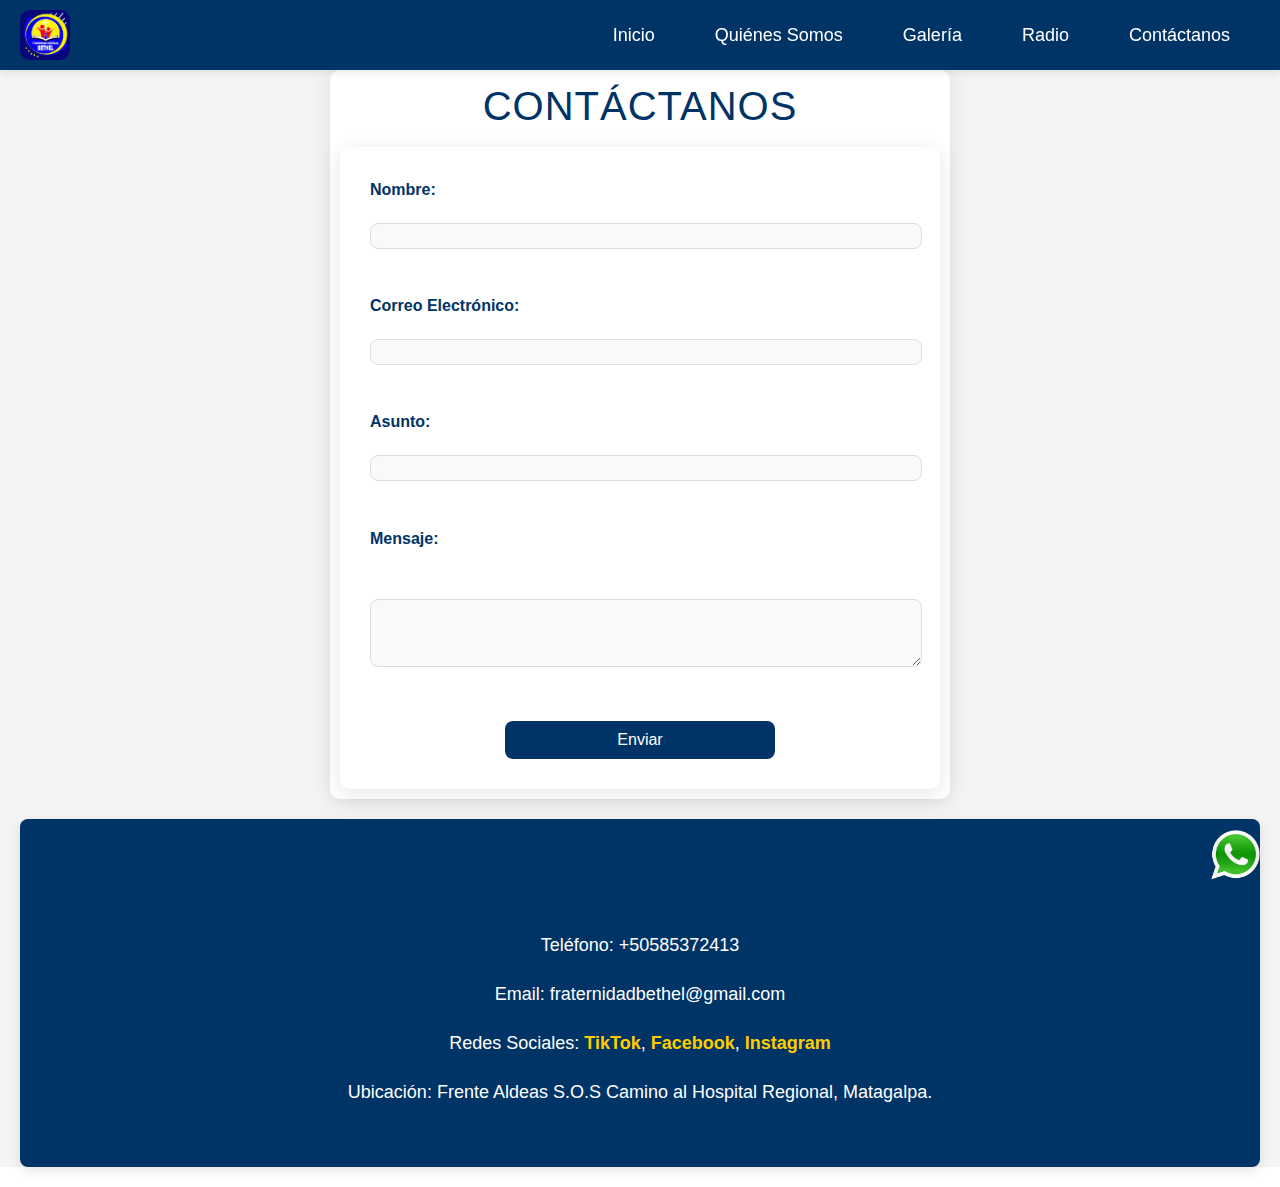
<file: contactanos.html>
<!DOCTYPE html>
<html lang="es">
<head>
    <meta charset="UTF-8">
    <meta name="viewport" content="width=device-width, initial-scale=1.0">
    <title>Contáctanos - Fraternidad Cristiana Betel</title>
    <link rel="stylesheet" href="styles.css">
    <!-- UIkit CSS -->
    <link rel="stylesheet" href="uikit/css/uikit-rtl.css" />
    <link rel="stylesheet" href="uikit/css/uikit-rtl.min.css" />
    <link rel="stylesheet" href="uikit/css/uikit.css" />
    <link rel="stylesheet" href="uikit/css/uikit.min.css" />

    <!-- UIkit JS -->
    <script src="uikit/js/uikit-icons.js"></script>
    <script src="uikit/js/uikit-icons.min.js"></script>
    <script src="uikit/js/uikit.js"></script>
    <script src="uikit/js/uikit.min.js"></script>
    <script src="script.js" defer></script>
</head>
<body>
    <header>
        <nav>
            <img src="media/logo.png" alt="Logo de la iglesia" class="nav-logo">
            <!-- Botón de hamburguesa -->
            <button class="hamburger" aria-label="Abrir menú">
                <span class="hamburger-line"></span>
                <span class="hamburger-line"></span>
                <span class="hamburger-line"></span>
            </button>
            <!-- Menú de navegación -->
            <ul class="nav-menu">
                <li><a href="index.html">Inicio</a></li>
                <li><a href="quienes-somos.html">Quiénes Somos</a></li>
                <li><a href="galeria.html">Galería</a></li>
                <li><a href="radio.html">Radio</a></li>
                <li><a href="contactanos.html">Contáctanos</a></li>
            </ul>
        </nav>
    </header>

   
    <section id="formulario">
        <h2>Contáctanos</h2>
        <form action="fraternidadbethel@gmail.com" method="post" enctype="text/plain">
            <label for="nombre">Nombre:</label>
            <input type="text" id="nombre" name="nombre" required><br>
            <label for="email">Correo Electrónico:</label>
            <input type="email" id="email" name="email" required><br>
            <label for="asunto">Asunto:</label>
            <input type="text" id="asunto" name="asunto"><br>
            <label for="mensaje">Mensaje:</label><br>
            <textarea id="mensaje" name="mensaje" rows="4" required></textarea><br>
            <button type="submit">Enviar</button>
        </form>
    </section>
    <section id="contacto">
        <h2>Contacto</h2>
        <p>Teléfono: +50585372413</p>
        <p>Email: fraternidadbethel@gmail.com</p>
        <p>Redes Sociales: 
            <a href="https://www.tiktok.com/@bethelmatagalpa?_t=ZM-8sqhxNsqjHK&_r=1" target="_blank">TikTok</a>, 
            <a href="https://www.facebook.com/fraternidadCristianaBethelMatagalpa" target="_blank">Facebook</a>, 
            <a href="https://www.instagram.com/fraternidadcristianabethel/" target="_blank">Instagram</a>
        </p>
        <p>Ubicación: Frente Aldeas S.O.S Camino al Hospital Regional, Matagalpa.</p>
        <a href="https://wa.me/+50585372413" class="whatsapp-button">
            <img src="media/whatsapp.png" alt="WhatsApp">
          </a>
    </section>


</body>
</html>
</file>
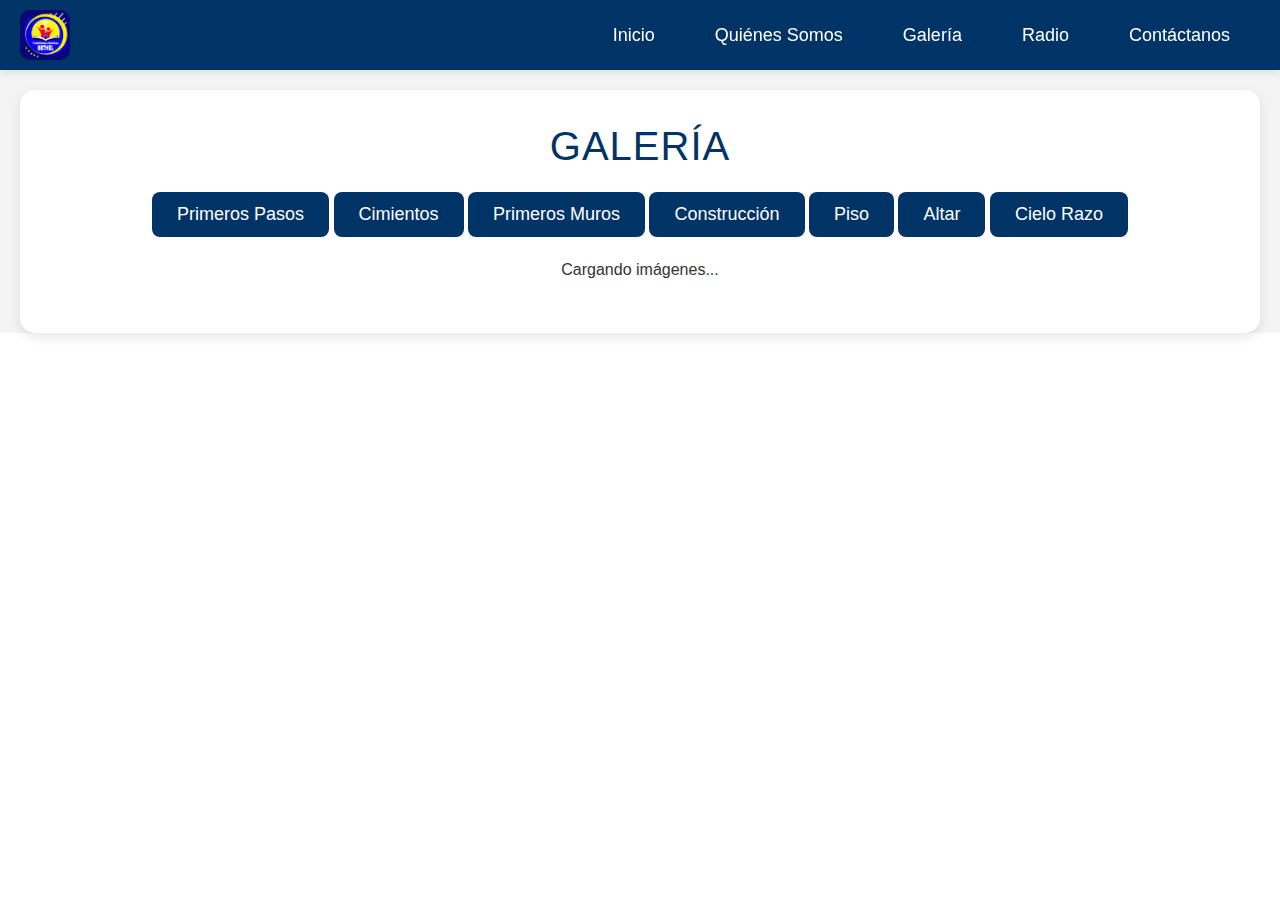
<file: galeria.html>
<!DOCTYPE html>
<html lang="es">
<head>
    <meta charset="UTF-8">
    <meta name="viewport" content="width=device-width, initial-scale=1.0">
    <title>Galería - Fraternidad Cristiana Betel</title>
    <link rel="stylesheet" href="styles.css">
    <!-- UIkit CSS -->
    <link rel="stylesheet" href="uikit/css/uikit-rtl.css" />
    <link rel="stylesheet" href="uikit/css/uikit-rtl.min.css" />
    <link rel="stylesheet" href="uikit/css/uikit.css" />
    <link rel="stylesheet" href="uikit/css/uikit.min.css" />

    <!-- UIkit JS -->
    <script src="uikit/js/uikit-icons.js"></script>
    <script src="uikit/js/uikit-icons.min.js"></script>
    <script src="uikit/js/uikit.js"></script>
    <script src="uikit/js/uikit.min.js"></script>
    <script src="script.js" defer></script>
</head>
<body>
    <header>
        <nav>
            <img src="media/logo.png" alt="Logo de la iglesia" class="nav-logo">
            <!-- Botón de hamburguesa -->
            <button class="hamburger" aria-label="Abrir menú">
                <span class="hamburger-line"></span>
                <span class="hamburger-line"></span>
                <span class="hamburger-line"></span>
            </button>
            <!-- Menú de navegación -->
            <ul class="nav-menu">
                <li><a href="index.html">Inicio</a></li>
                <li><a href="quienes-somos.html">Quiénes Somos</a></li>
                <li><a href="galeria.html">Galería</a></li>
                <li><a href="radio.html">Radio</a></li>
                <li><a href="contactanos.html">Contáctanos</a></li>
            </ul>
        </nav>
    </header>

    <section id="galeria">
        <h2>Galería</h2>
        <div class="galeria-categorias">
            <button onclick="cargarCategoria('primeros-pasos')">Primeros Pasos</button>
            <button onclick="cargarCategoria('cimientos')">Cimientos</button>
            <button onclick="cargarCategoria('primeros-muros')">Primeros Muros</button>
            <button onclick="cargarCategoria('construccion')">Construcción</button>
            <button onclick="cargarCategoria('piso')">Piso</button>
            <button onclick="cargarCategoria('altar')">Altar</button>
            <button onclick="cargarCategoria('cielo-razo')">Cielo Razo</button>
        </div>
        <div id="imagenes-galeria" class="imagenes"></div>
    </section>

</body>
</html>
</file>
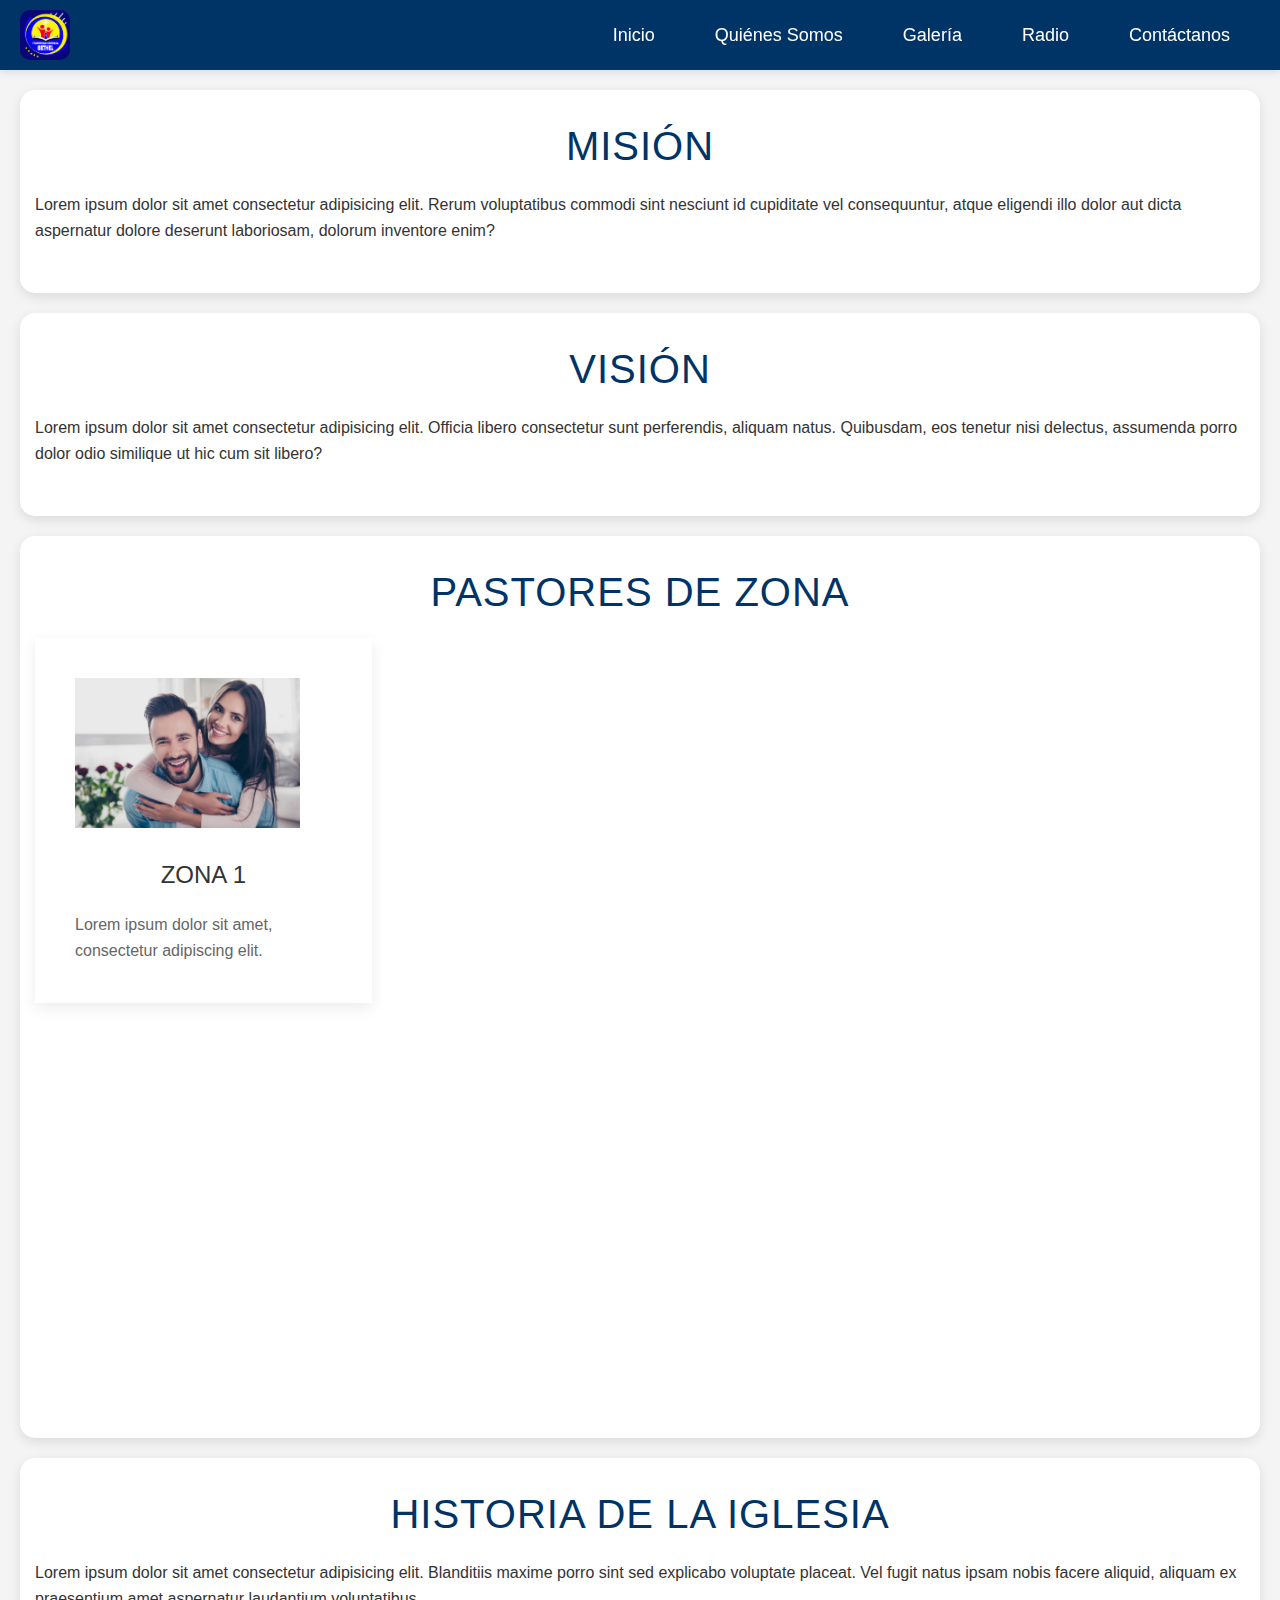
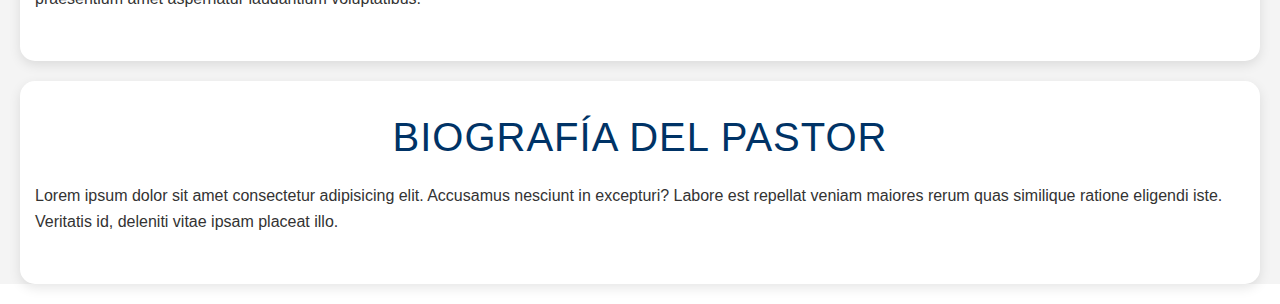
<file: quienes-somos.html>
<!DOCTYPE html>
<html lang="es">
<head>
    <meta charset="UTF-8">
    <meta name="viewport" content="width=device-width, initial-scale=1.0">
    <title>Quienes Somos - Fraternidad Cristiana Betel</title>
    <link rel="stylesheet" href="styles.css">
    <!-- UIkit CSS -->
    <link rel="stylesheet" href="uikit/css/uikit-rtl.css" />
    <link rel="stylesheet" href="uikit/css/uikit-rtl.min.css" />
    <link rel="stylesheet" href="uikit/css/uikit.css" />
    <link rel="stylesheet" href="uikit/css/uikit.min.css" />

    <!-- UIkit JS -->
    <script src="uikit/js/uikit-icons.js"></script>
    <script src="uikit/js/uikit-icons.min.js"></script>
    <script src="uikit/js/uikit.js"></script>
    <script src="uikit/js/uikit.min.js"></script>
    <script src="script.js" defer></script>
</head>
<body>
    <header>
        <nav>
            <img src="media/logo.png" alt="Logo de la iglesia" class="nav-logo">
            <!-- Botón de hamburguesa -->
            <button class="hamburger" aria-label="Abrir menú">
                <span class="hamburger-line"></span>
                <span class="hamburger-line"></span>
                <span class="hamburger-line"></span>
            </button>
            <!-- Menú de navegación -->
            <ul class="nav-menu">
                <li><a href="index.html">Inicio</a></li>
                <li><a href="quienes-somos.html">Quiénes Somos</a></li>
                <li><a href="galeria.html">Galería</a></li>
                <li><a href="radio.html">Radio</a></li>
                <li><a href="contactanos.html">Contáctanos</a></li>
            </ul>
        </nav>
    </header>

    <section id="mision">
        <h2>Misión</h2>
        <p>Lorem ipsum dolor sit amet consectetur adipisicing elit. Rerum voluptatibus commodi sint nesciunt id cupiditate vel consequuntur, atque eligendi illo dolor aut dicta aspernatur dolore deserunt laboriosam, dolorum inventore enim?</p>
    </section>

    <section id="vision">
        <h2>Visión</h2>
        <p>Lorem ipsum dolor sit amet consectetur adipisicing elit. Officia libero consectetur sunt perferendis, aliquam natus. Quibusdam, eos tenetur nisi delectus, assumenda porro dolor odio similique ut hic cum sit libero?</p>
    </section>

    <section id="pastores-zona">
        <h2>Pastores de Zona</h2>
        <div class="uk-child-width-1-3@m" uk-grid uk-scrollspy="cls: uk-animation-fade; target: .uk-card; delay: 500; repeat: true">
            <div>
                <div class="uk-card uk-card-default uk-card-body uk-panel">
                    <img class="uk-align-left uk-margin-remove-adjacent " src="media/pareja.jpg" width="225" height="150" alt="Example image">
                    <h3 class="uk-card-title">ZONA 1</h3>
                    <p>Lorem ipsum dolor sit amet, consectetur adipiscing elit.</p>
                </div>
            </div>
            <div>
                <div class="uk-card uk-card-default uk-card-body uk-panel">
                    <img class="uk-align-left uk-margin-remove-adjacent" src="media/pareja.jpg" width="225" height="150" alt="Example image">
                    <h3 class="uk-card-title">ZONA 2</h3>
                    <p>Lorem ipsum dolor sit amet, consectetur adipiscing elit.</p>
                </div>
            </div>
            <div>
                <div class="uk-card uk-card-default uk-card-body uk-panel">
                    <img class="uk-align-left uk-margin-remove-adjacent" src="media/pareja.jpg" width="225" height="150" alt="Example image">
                    <h3 class="uk-card-title">ZONA 3</h3>
                    <p>Lorem ipsum dolor sit amet, consectetur adipiscing elit.</p>
                </div>
            </div>
            <div>
                <div class="uk-card uk-card-default uk-card-body uk-panel">
                    <img class="uk-align-left uk-margin-remove-adjacent" src="media/pareja.jpg" width="225" height="150" alt="Example image">
                    <h3 class="uk-card-title">ZONA 4</h3>
                    <p>Lorem ipsum dolor sit amet, consectetur adipiscing elit.</p>
                </div>
            </div>
            <div>
                <div class="uk-card uk-card-default uk-card-body uk-panel">
                    <img class="uk-align-left uk-margin-remove-adjacent" src="media/pareja.jpg" width="225" height="150" alt="Example image">
                    <h3 class="uk-card-title">ZONA 5</h3>
                    <p>Lorem ipsum dolor sit amet, consectetur adipiscing elit.</p>
                </div>
            </div>
            <div>
                <div class="uk-card uk-card-default uk-card-body uk-panel">
                    <img class="uk-align-left uk-margin-remove-adjacent" src="media/pareja.jpg" width="225" height="150" alt="Example image">
                    <h3 class="uk-card-title">ZONA 6</h3>
                    <p>Lorem ipsum dolor sit amet, consectetur adipiscing elit.</p>
                </div>
            </div>
        </div>
    </section>

    <section id="historia">
        <h2>Historia de la Iglesia</h2>
        <p>Lorem ipsum dolor sit amet consectetur adipisicing elit. Blanditiis maxime porro sint sed explicabo voluptate placeat. Vel fugit natus ipsam nobis facere aliquid, aliquam ex praesentium amet aspernatur laudantium voluptatibus.</p>
    </section>

    <section id="biografia-pastor">
        <h2>Biografía del Pastor</h2>
        <p>Lorem ipsum dolor sit amet consectetur adipisicing elit. Accusamus nesciunt in excepturi? Labore est repellat veniam maiores rerum quas similique ratione eligendi iste. Veritatis id, deleniti vitae ipsam placeat illo.</p>
    </section>

</body>
</html>
</file>
<file: styles.css>
/* Estilos generales */
body {
    font-family: 'Arial', sans-serif;
    margin: 0;
    padding: 0;
    background-color: #f4f4f4; /* Fondo blanco suave */
    color: #333;
    line-height: 1.6; /* Mejora la legibilidad */
}

h1, h2, h3 {
    text-align: center;
    margin: 20px 0;
    color: #003366; /* Azul oscuro */
}

/* Header */
header {
    background-color: #003366; /* Azul */
    padding: 10px 0;
    position: fixed;
    top: 0;
    left: 0;
    width: 100%;
    z-index: 1000;
    box-shadow: 0 2px 8px rgba(0, 0, 0, 0.1);
}

/* Navegación */
header nav {
    display: flex;
    align-items: center;
    justify-content: space-between;
    padding: 0 20px;
}

/* Logo */
.nav-logo {
    height: 50px;
    width: auto;
    border-radius: 10px;
}

/* Menú */
.nav-menu {
    list-style: none;
    display: flex;
    padding: 0;
    margin: 0;
}

.nav-menu li {
    margin: 0 15px;
}

.nav-menu li a {
    color: white;
    text-decoration: none;
    font-size: 18px;
    transition: color 0.3s ease;
    padding: 10px 15px;
    border-radius: 5px;
}

.nav-menu li a:hover {
    color: #ffcc00;
    background-color: rgba(255, 204, 0, 0.2);
}

/* Botón de hamburguesa */
.hamburger {
    display: none;
    flex-direction: column;
    justify-content: space-around;
    width: 30px;
    height: 25px;
    background: transparent;
    border: none;
    cursor: pointer;
    padding: 0;
    z-index: 1001;
    position: absolute; /* Posicionamos el botón de hamburguesa */
    right: 20px; /* Lo movemos a la derecha */
    top: 15px; /* Ajustamos la posición vertical */
}
.hamburger-line {
    width: 100%;
    height: 3px;
    background-color: white;
    border-radius: 2px;
    transition: all 0.3s ease;
}

/* Mostrar el botón de hamburguesa en móviles */
@media (max-width: 768px) {
    .hamburger {
        display: flex;
    }

    .nav-menu {
        display: none;
        flex-direction: column;
        width: 60%; /* Ancho del menú desplegable */
        background-color: #003366;
        position: fixed; /* Cambiamos a fixed para que se superponga */
        top: 60px; /* Ajustamos la posición vertical */
        right: 0; /* Lo alineamos a la derecha */
        padding: 10px 0;
        box-shadow: 0 4px 8px rgba(0, 0, 0, 0.1);
        transition: opacity 0.3s ease, transform 0.3s ease;
        opacity: 0;
        transform: translateX(100%); /* Lo movemos fuera de la pantalla inicialmente */
    }

    .nav-menu.active {
        display: flex;
        opacity: 1;
        transform: translateX(0);
    }

    .nav-menu li {
        margin: 10px 0;
        text-align: left; /* Alineamos el texto a la izquierda */
        padding-left: 20px; /* Añadimos un padding para mejor legibilidad */
    }
.nav-menu li a {
        padding: 10px;
        width: 100%;
        display: block;
    }

    /* Animación del botón de hamburguesa */
    .hamburger.active .hamburger-line:nth-child(1) {
        transform: rotate(45deg) translate(5px, 5px);
    }

    .hamburger.active .hamburger-line:nth-child(2) {
        opacity: 0;
    }

    .hamburger.active .hamburger-line:nth-child(3) {
        transform: rotate(-45deg) translate(5px, -5px);
    }
}

/* Fondo hero */
.hero {
    position: relative;
    text-align: center;
    background: url('media/templo.jpg') no-repeat center center;
    background-size: cover;
    height: 450px;
    color: white;
    padding: 30px;
}

.hero h1 {
    animation-duration: 5s;
    position: absolute;
    top: 50%;
    left: 50%;
    transform: translate(-50%, -50%);
    font-size: 3em;
    background-color: rgba(0, 0, 0, 0.5);
    padding: 50px;
    border-radius: 8px;
    color: #ddd;
    width: 80%;
    height: auto;
}

/* Sección general */
section {
    padding: 30px 15px;
    margin: 20px 20px;
    background: #ffffff; /* Blanco */
    border-radius: 15px;
    box-shadow: 0 4px 12px rgba(0, 0, 0, 0.1);
}

section h2 {
    font-size: 2.5em;
    color: #003366; /* Azul */
    text-transform: uppercase;
    letter-spacing: 1px;
    margin-bottom: 20px;
}

/* Botones */
button, .galeria-categorias button {
    padding: 12px 25px;
    background-color: #003366; /* Azul */
    color: white;
    border: none;
    cursor: pointer;
    font-size: 18px;
    border-radius: 8px;
    transition: background-color 0.3s ease, transform 0.3s ease;
}

button:hover, .galeria-categorias button:hover {
    background-color: #ffcc00; /* Amarillo */
    transform: scale(1.05);
}

/* Formularios */
form {
    max-width: 600px;
    margin: 0 auto;
    padding: 30px;
    background-color: #ffffff; /* Blanco */
    border-radius: 10px;
    box-shadow: 0 4px 20px rgba(0, 0, 0, 0.1);
}

form input, form textarea {
    width: 100%;
    padding: 15px;
    margin: 15px 0;
    border: 1px solid #ddd;
    border-radius: 8px;
    background-color: #f9f9f9;
    font-size: 16px;
}

form input:focus, form textarea:focus {
    border-color: #ffcc00; /* Amarillo */
    outline: none;
}

form button {
    background-color: #003366; /* Azul */
    color: white;
    border-radius: 8px;
    padding: 15px 30px;
    width: 100%;
}

form button:hover {
    background-color: #ffcc00; /* Amarillo */
}

/* Galería de imágenes */
.galeria-categorias {
    text-align: center;
    margin: 20px 0;
}

.imagenes {
    display: flex;
    flex-wrap: wrap;
    justify-content: center;
    gap: 15px;
}

.imagenes img {
    width: 100%;
    max-width: 300px;
    border-radius: 8px;
    transition: transform 0.3s ease;
}

.imagenes img:hover {
    transform: scale(1.05);
}

/* Centrar el contenido dentro de la sección #servicios */
#servicios {
    display: flex;
    flex-direction: column;
    align-items: center;
    justify-content: center;
    text-align: center;
    padding: 40px 20px;
}

#servicios h2 {
    margin-bottom: 20px;
}

/* Estilos para videos */
video {
    max-width: 100%;
    border-radius: 8px;
    margin-top: 30px;
    box-shadow: 0 4px 15px rgba(0,0,0,0.1);
}
/* Estilos para la sección de radio */
/* Estilos generales para la sección de radio */
#radio {
    padding: 30px 15px;
    margin: 20px;
    background: #ffffff;
    border-radius: 15px;
    box-shadow: 0 4px 12px rgba(0, 0, 0, 0.1);
    text-align: center;
    box-sizing: border-box; /* Asegura que el padding no afecte el ancho total */
}

/* Estilos para el reproductor de audio */
#radio audio {
    width: 100%; /* Ocupa el 100% del ancho del contenedor */
    max-width: 500px; /* Ancho máximo para evitar que se vea demasiado grande en pantallas grandes */
    margin: 20px auto; /* Centrar el reproductor */
    display: block;
    background-color: #003366;
    border-radius: 8px;
    padding: 10px;
    box-sizing: border-box; /* Asegura que el padding no afecte el ancho total */
}

#radio h2 {
    font-size: 2.5em;
    color: #003366; /* Azul */
    text-transform: uppercase;
    letter-spacing: 1px;
    margin-bottom: 20px;
}

.radio-info {
    display: flex;
    flex-direction: column;
    align-items: center;
    gap: 10px; /* Espacio entre elementos */
}

/* Contacto */
#contacto {
    text-align: center;
    background-color: #003366; /* Azul */
    color: white;
    padding: 40px 20px;
    border-radius: 8px;
}

#contacto p {
    font-size: 18px;
    line-height: 1.6;
}

#contacto a {
    color: #ffcc00; /* Amarillo */
    text-decoration: none;
    font-weight: bold;
}

#contacto a:hover {
    color: white;
}

/* Estilos de la barra de navegación */
body {
    padding-top: 70px; /* Espacio para que no se solape el contenido */
}

/* Media Queries para dispositivos pequeños */
@media (max-width: 768px) {
    header nav {
        flex-direction: column;
        align-items: flex-start;
    }

    .hero {
        padding-top: 100px; /* Ajuste mayor para móviles */
    }

    .nav-logo {
        margin-bottom: 10px;
        margin-left: 20px;
    }

    .nav-menu {
        flex-direction: column;
        align-items: flex-start;
        width: 100%;
    }

    .nav-menu li {
        margin: 5px 0;
    }

    .hero h1 {
        font-size: 2.2em;
        padding: 15px;
    }

    section h2 {
        font-size: 2em;
    }

    .imagenes {
        flex-direction: column;
    }

    form {
        padding: 20px;
    }
}

@media (max-width: 480px) {
    .nav-menu li a {
        font-size: 16px;
    }

    .hero h1 {
        font-size: 1.8em;
    }
}

/* Estilo para la sección acerca de iglesia bethel*/
#acerca {
    padding: 30px;
    margin: 20px 20px;
    background: #ffffff;
    border-radius: 8px;
    box-shadow: 0 4px 12px rgba(0, 0, 0, 0.1);
    text-align: center;
    position: relative;
}

.leer-mas {
    display: block;
    margin: 10px auto;
    padding: 10px 20px;
    background: rgba(0, 123, 255, 0.2); /* Azul suave de fondo (transparente) */
    color: rgba(0, 123, 255, 0.8); /* Azul oscuro para el texto */
    font-weight: bold;
    border: 2px solid rgba(0, 123, 255, 0.2); /* Borde sutil en azul */
    border-radius: 5px;
    cursor: pointer;
    transition: background 0.3s ease, transform 0.3s ease, box-shadow 0.3s ease;
    box-shadow: 0 4px 8px rgba(0, 123, 255, 0.1); /* Sombra delicada en azul */
}

/* Efecto hover del botón */
.leer-mas:hover {
    background: rgba(0, 123, 255, 0.3); /* Fondo amarillo suave al pasar el ratón */
    color: white; /* El texto se vuelve blanco */
    box-shadow: 0 6px 12px rgba(255, 193, 7, 0.2); /* Sombra más suave amarilla */
    transform: translateY(-2px); /* Efecto de elevación sutil */
}

/* Efecto focus (cuando se hace clic o se selecciona) */
.leer-mas:focus {
    outline: none; /* Eliminar el borde predeterminado */
    box-shadow: 0 0 0 4px rgba(255, 193, 7, 0.4); /* Sombra azul más pronunciada */
}

/* Ocultar el texto completo inicialmente */
.full-text {
    display: none;
}

/* Mostrar texto al hacer clic */
.full-text.active {
    display: block;
}

/* Estilo para la sección acerca de iglesia bethel*/
#pastores {
    padding: 30px;
    margin: 20px 20px;
    background: #ffffff;
    border-radius: 8px;
    box-shadow: 0 4px 12px rgba(0, 0, 0, 0.1);
    text-align: center;
    position: relative;
}

/*Prueba de nuevos elementos*/
audio {
    width: 100%;
    max-width: auto;
    margin: 20px auto;
    display: block;
    background-color: #003366;
    border-radius: 8px;
    padding: 10px;
}

audio::-webkit-media-controls-panel {
    background-color: #003366;
    color: white;
}

.galeria-categorias button.active {
    background-color: #ffcc00;
    color: #003366;
}

.imagenes img {
    width: 100%;
    max-width: 300px;
    height: auto;
    margin: 10px;
}

.radio-info audio {
    width: 100%;
    max-width: auto; /* Ancho máximo del reproductor de audio */
    margin: 20px auto;
    display: block;
    background-color: #003366;
    border-radius: 8px;
    padding: 10px;
    box-sizing: border-box; /* Asegura que el padding no afecte el ancho total */
}

/* Estilos para el indicador de estado */
.radio-status {
    display: flex;
    align-items: center;
    justify-content: center;
    margin: 10px 0;
}

.status-indicator {
    width: 10px;
    height: 10px;
    background-color: red;
    border-radius: 50%;
    margin-right: 5px;
    animation: pulse 1s infinite;
}

@keyframes pulse {
    0% { opacity: 1; }
    50% { opacity: 0.5; }
    100% { opacity: 1; }
}

.status-text {
    font-size: 16px;
    color: #333;
}

.whatsapp-button {
    position: fixed;
    bottom: 20px;
    right: 20px;
    z-index: 1000;
    width: 50px;
    height: 50px;
}

/* Estilos para el formulario de contacto */
#formulario {
    max-width: 600px;
    margin: 0 auto;
    padding: 10px; /* Reducir el padding del contenedor */
    background-color: #ffffff; /* Blanco */
    border-radius: 10px;
    box-shadow: 0 4px 20px rgba(0, 0, 0, 0.1);
}

#formulario h2 {
    text-align: center;
    margin-bottom: 15px; /* Reducir el margen inferior */
    color: #003366; /* Azul oscuro */
}

#formulario form {
    display: flex;
    flex-direction: column;
    gap: 2px; /* Reducir el espacio entre elementos */
}

#formulario label {
    font-weight: bold;
    color: #003366; /* Azul oscuro */
    margin-bottom: 3px; /* Reducir el margen inferior */
}

#formulario input,
#formulario textarea {
    width: 100%;
    padding: 5px; /* Reducir el padding de los campos */
    border: 1px solid #ddd;
    border-radius: 8px;
    background-color: #f9f9f9;
    font-size: 12px;
    transition: border-color 0.3s ease;
}

#formulario input:focus,
#formulario textarea:focus {
    border-color: #ffcc00; /* Amarillo */
    outline: none;
}

#formulario button {
    background-color: #003366; /* Azul */
    color: white;
    border: none;
    padding: 10px 20px; /* Reducir el padding del botón */
    border-radius: 8px;
    font-size: 16px;
    cursor: pointer;
    transition: background-color 0.3s ease, transform 0.3s ease;
    align-self: center; /* Centrar el botón */
    width: 50%; /* Ancho del botón */
    margin-top: 10px; /* Añadir un margen superior */
}

#formulario button:hover {
    background-color: #ffcc00; /* Amarillo */
    transform: scale(1.05);
}

/* Media Queries para dispositivos pequeños */
@media (max-width: 768px) {
    #formulario {
        padding: 15px; /* Reducir el padding en dispositivos pequeños */
    }

    #formulario form {
        gap: 0; /* Reducir aún más el espacio entre elementos */
    }

    #formulario input,
    #formulario textarea {
        padding: 6px; /* Reducir el padding de los campos */
        font-size: 14px; /* Reducir el tamaño de la fuente */
    }

    #formulario button {
        width: 100%; /* Hacer que el botón ocupe todo el ancho */
        padding: 8px; /* Reducir el padding del botón */
        font-size: 14px; /* Reducir el tamaño de la fuente */
    }
}

@media (max-width: 480px) {
    #formulario {
        padding: 10px; /* Reducir aún más el padding en pantallas muy pequeñas */
    }

    #formulario h2 {
        font-size: 1.5em; /* Reducir el tamaño del título */
    }

    #formulario label {
        font-size: 14px; /* Reducir el tamaño de las etiquetas */
    }

    #formulario input,
    #formulario textarea {
        padding: 5px; /* Reducir aún más el padding de los campos */
        font-size: 12px; /* Reducir el tamaño de la fuente */
    }

    #formulario button {
        padding: 6px; /* Reducir aún más el padding del botón */
        font-size: 12px; /* Reducir el tamaño de la fuente */
    }
}

/* Media Queries para dispositivos pequeños radio*/
@media (max-width: 768px) {
    #radio {
        padding: 20px 10px; /* Reducir el padding en dispositivos pequeños */
    }

    #radio h2 {
        font-size: 2em; /* Reducir el tamaño del título */
    }

    #radio audio {
        max-width: 100%; /* Hacer que el reproductor de audio ocupe todo el ancho */
        padding: 8px; /* Reducir el padding */
    }

    .radio-status {
        margin: 5px 0; /* Reducir el margen */
    }

    .status-indicator {
        width: 8px; /* Reducir el tamaño del indicador */
        height: 8px;
    }
}

@media (max-width: 480px) {
    #radio {
        padding: 15px 5px; /* Reducir aún más el padding en pantallas muy pequeñas */
    }

    #radio h2 {
        font-size: 1.8em; /* Reducir el tamaño del título */
    }

    #radio audio {
        padding: 5px; /* Reducir aún más el padding */
    }

    .radio-status {
        margin: 3px 0; /* Reducir aún más el margen */
    }

    .status-indicator {
        width: 6px; /* Reducir aún más el tamaño del indicador */
        height: 6px;
    }

    .status-text {
        font-size: 14px; /* Reducir el tamaño del texto */
    }
}
</file>
